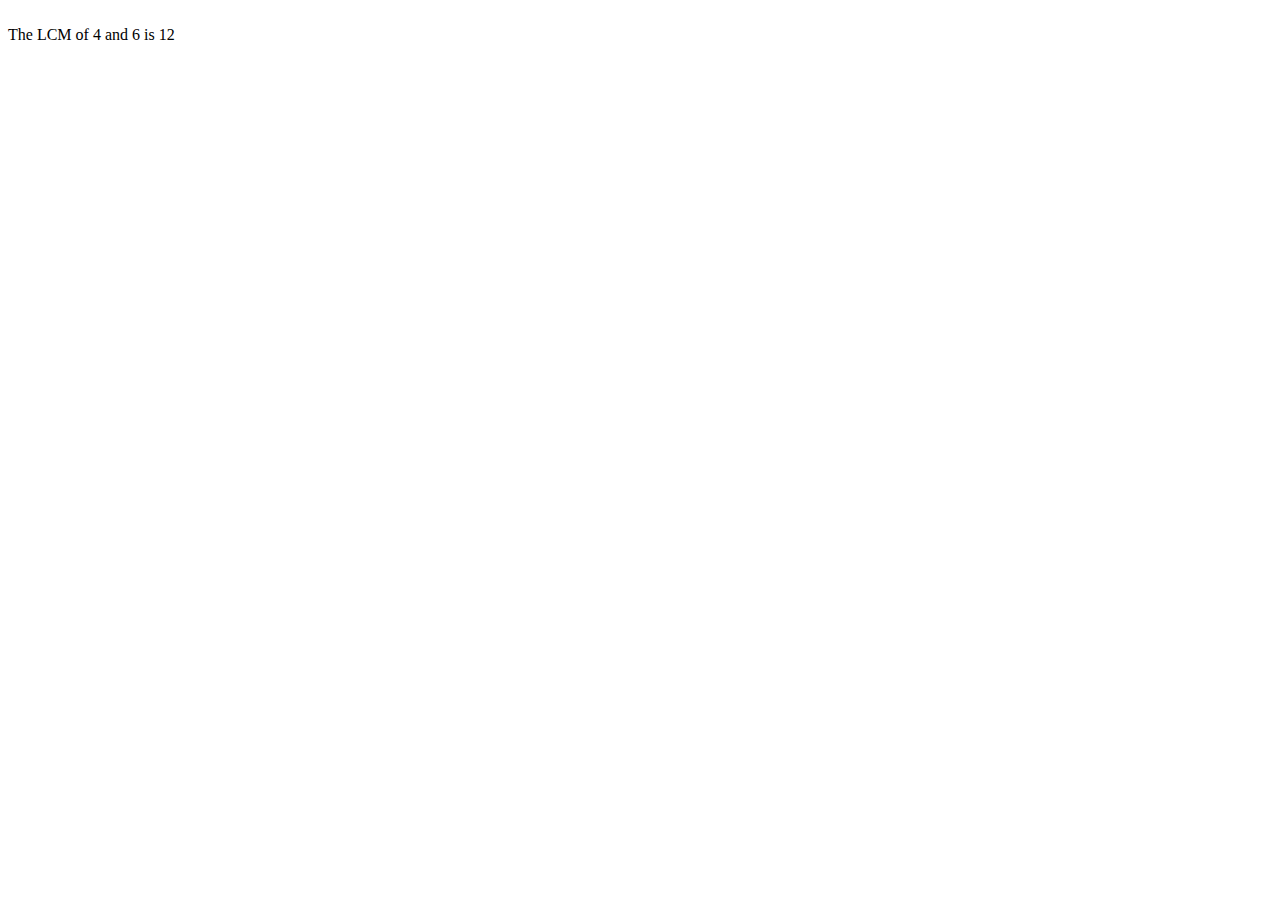
<file: UKI_HTML/excercise7.html>
<!DOCTYPE html>
<html lang="en">
<head>
    <meta charset="UTF-8">
    <meta http-equiv="X-UA-Compatible" content="IE=edge">
    <meta name="viewport" content="width=device-width, initial-scale=1.0">
    <title>Document</title>
</head>
<body>
    <script>
    const num1 = 4;
        const num2 = 6;
        
        // higher number among number1 and number2 is stored in min
        let min = num1 > num2 ? num1 : num2;
        
        do {
          if (min % num1 == 0 && min % num2 == 0) {
            document.write(`<br>The LCM of ${num1} and ${num2} is ${min}`);
            break;
          }
          min++;
        } while (true);
        
        </script>
</body>
</html>
</file>
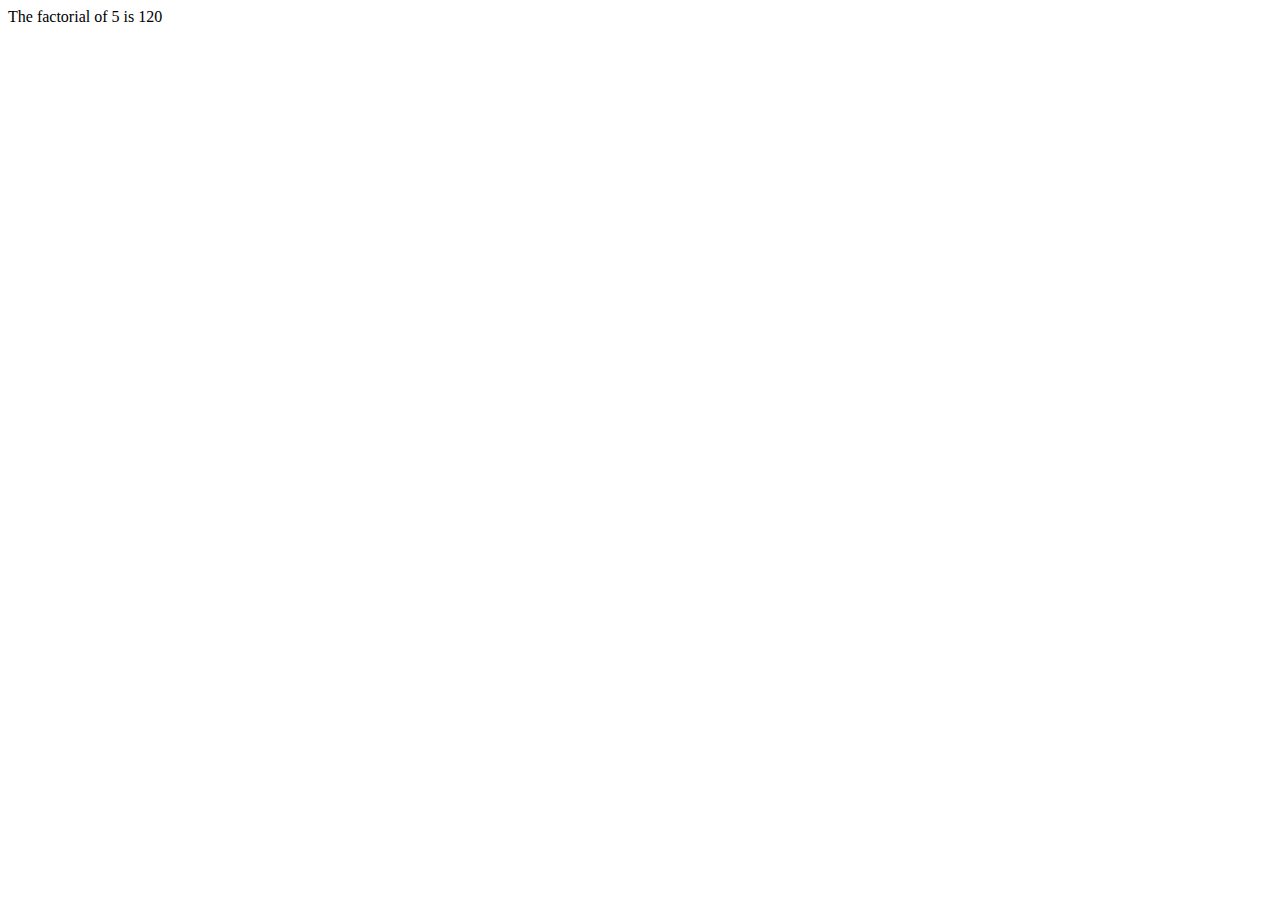
<file: UKI_HTML/excersice6.html>
<!DOCTYPE html>
<html lang="en">
<head>
    <meta charset="UTF-8">
    <meta http-equiv="X-UA-Compatible" content="IE=edge">
    <meta name="viewport" content="width=device-width, initial-scale=1.0">
    <title>Document</title>
</head>
<body>
    <script>
    const int = 5;
        const factorial = (int) => {
          let fact = 1;
          for (let i = 1; i <= int; i++) {
            fact *= i;
          }
          return fact;
        };
        document.write(`The factorial of ${int} is ` + factorial(int));
        
        </script>
</body>
</html>
</file>
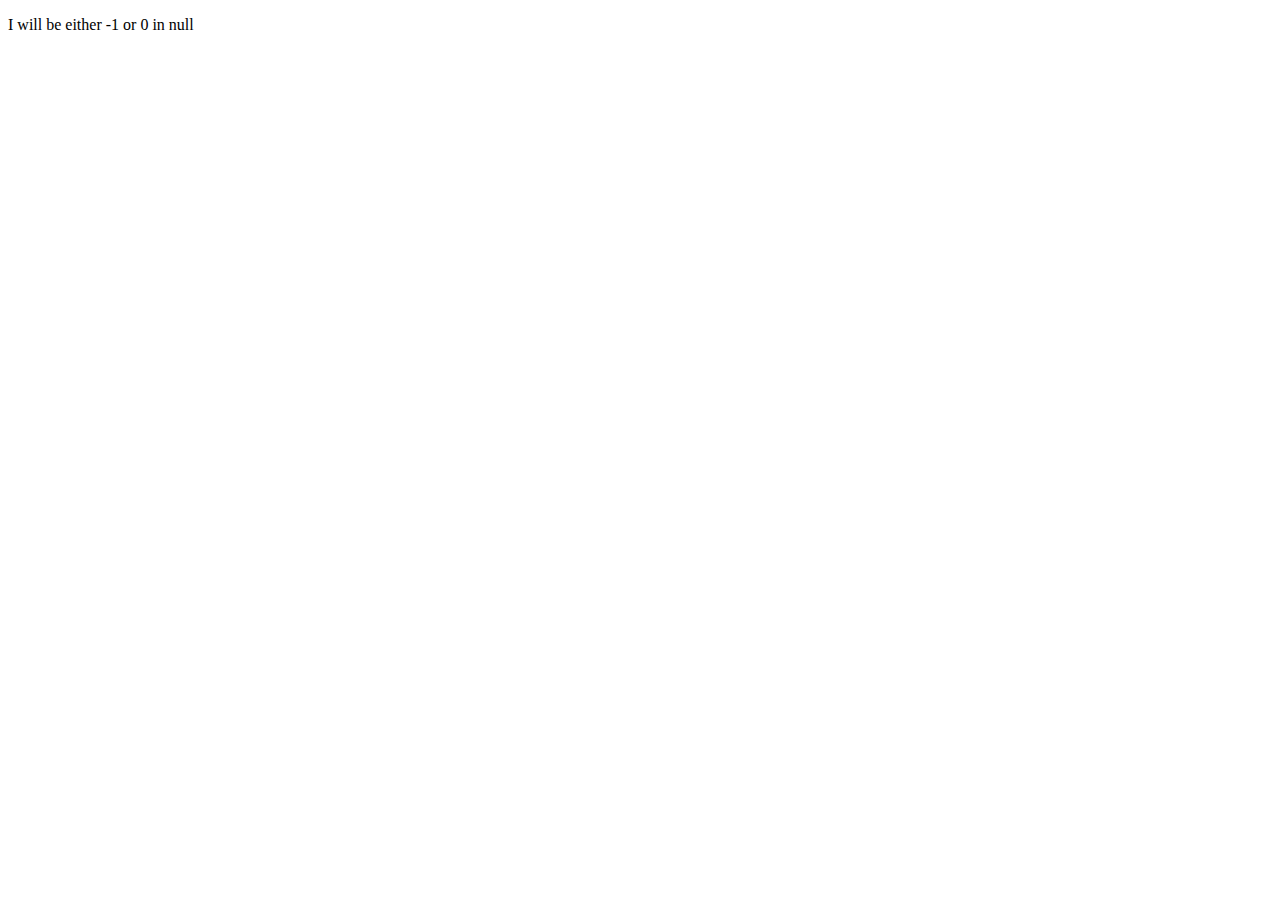
<file: UKI_HTML/exercise1.html>
<!DOCTYPE html>
<html>
<head>
    
</head>
<body>
    <p id="demo"></p>



<!-- Excersice-1 -->
    <script>
        var birthyear = prompt('Enter Your Birth year');
        var futureYear = prompt('Enter the Future year');
        var age  = futureYear - birthyear;
        document.getElementById('demo').innerHTML= 'I will be either ' + (age - 1) + ' or ' + age + ' in ' + futureYear;
    </script>
    
</body>
</html>
</file>
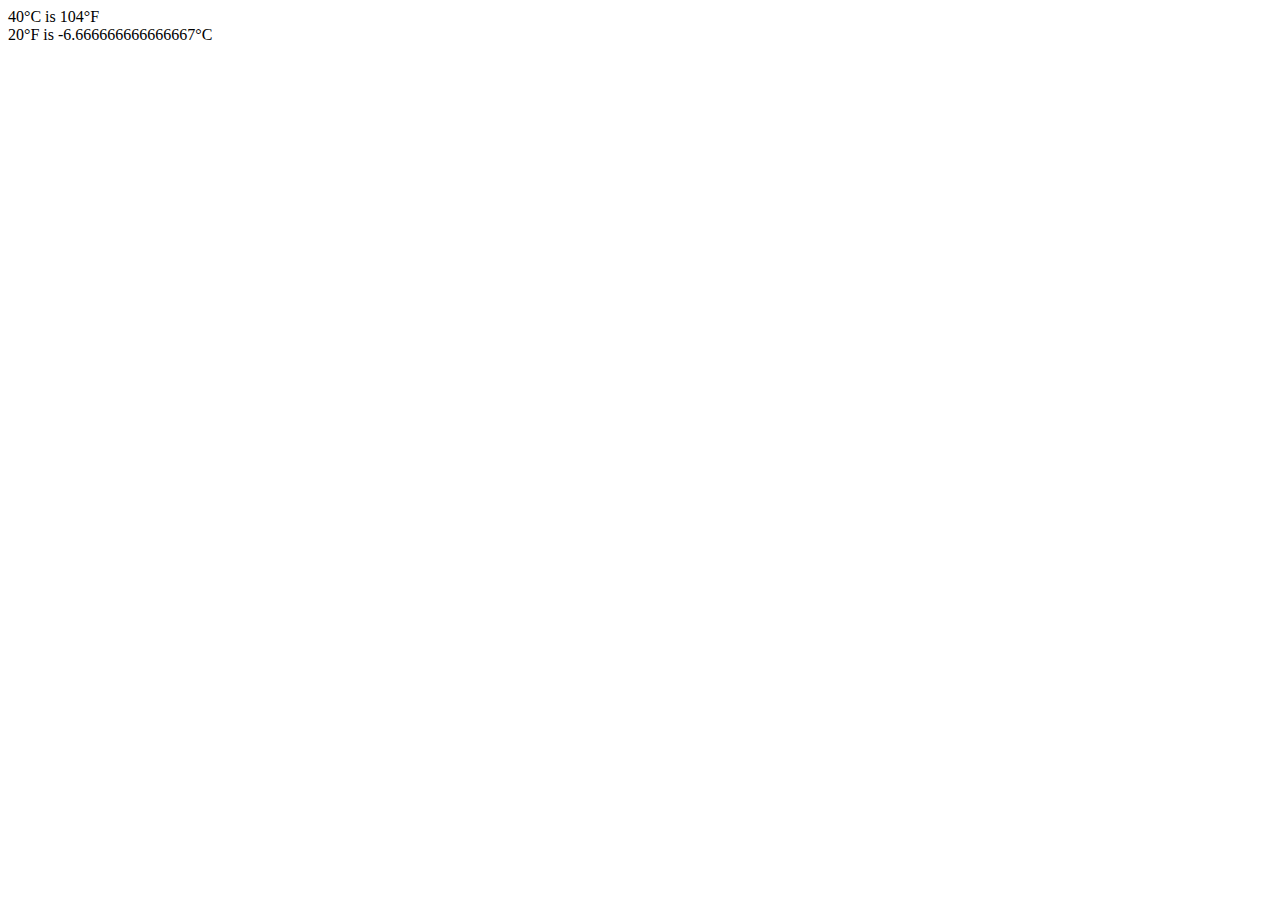
<file: UKI_HTML/exericse2.html>
<!DOCTYPE html>
<html>
<head>
    
</head>
<body>
   



<!-- Excersice-2 -->
    <script>
        var celsius= 40;
        var celsiusInF = (celsius*9)/5 + 32;
        document.write(celsius + '°C is ' + celsiusInF + '°F' + "<br>"); 
        var fahrenheit = 20;
        var fahrenheitInC = ((fahrenheit - 32)*5)/9;
        document.write(fahrenheit + '°F is ' + fahrenheitInC + '°C');
    </script>
    
</body>
</html>
</file>
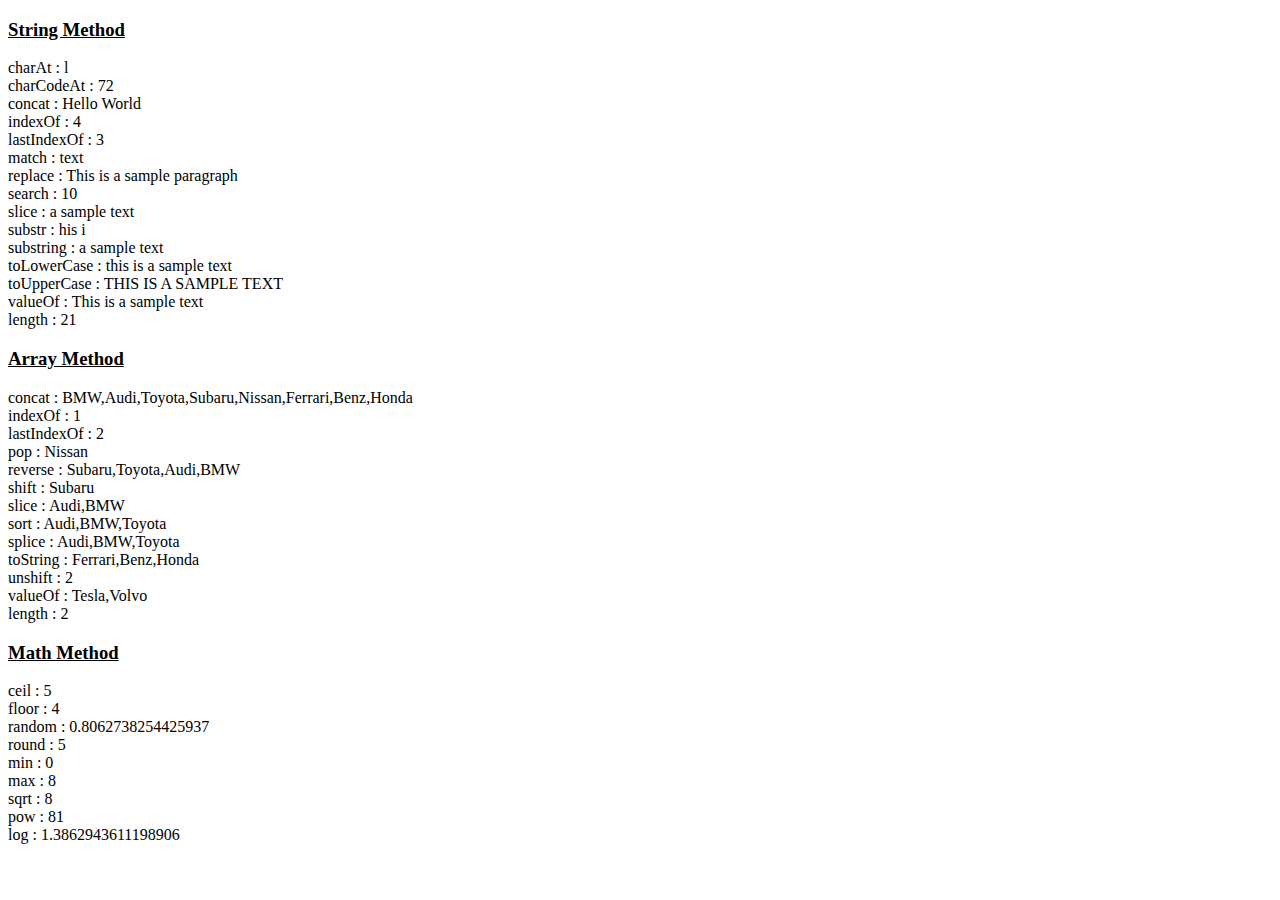
<file: UKI_JAVASCRIPT/practises/example.html>
<!DOCTYPE html>
<html lang="en">
<head>
    <meta charset="UTF-8">
    <meta http-equiv="X-UA-Compatible" content="IE=edge">
    <meta name="viewport" content="width=device-width, initial-scale=1.0">
    <title>Document</title>
</head>
<body>

<script src="./example.js"></script>
</body>
</html>
</file>
